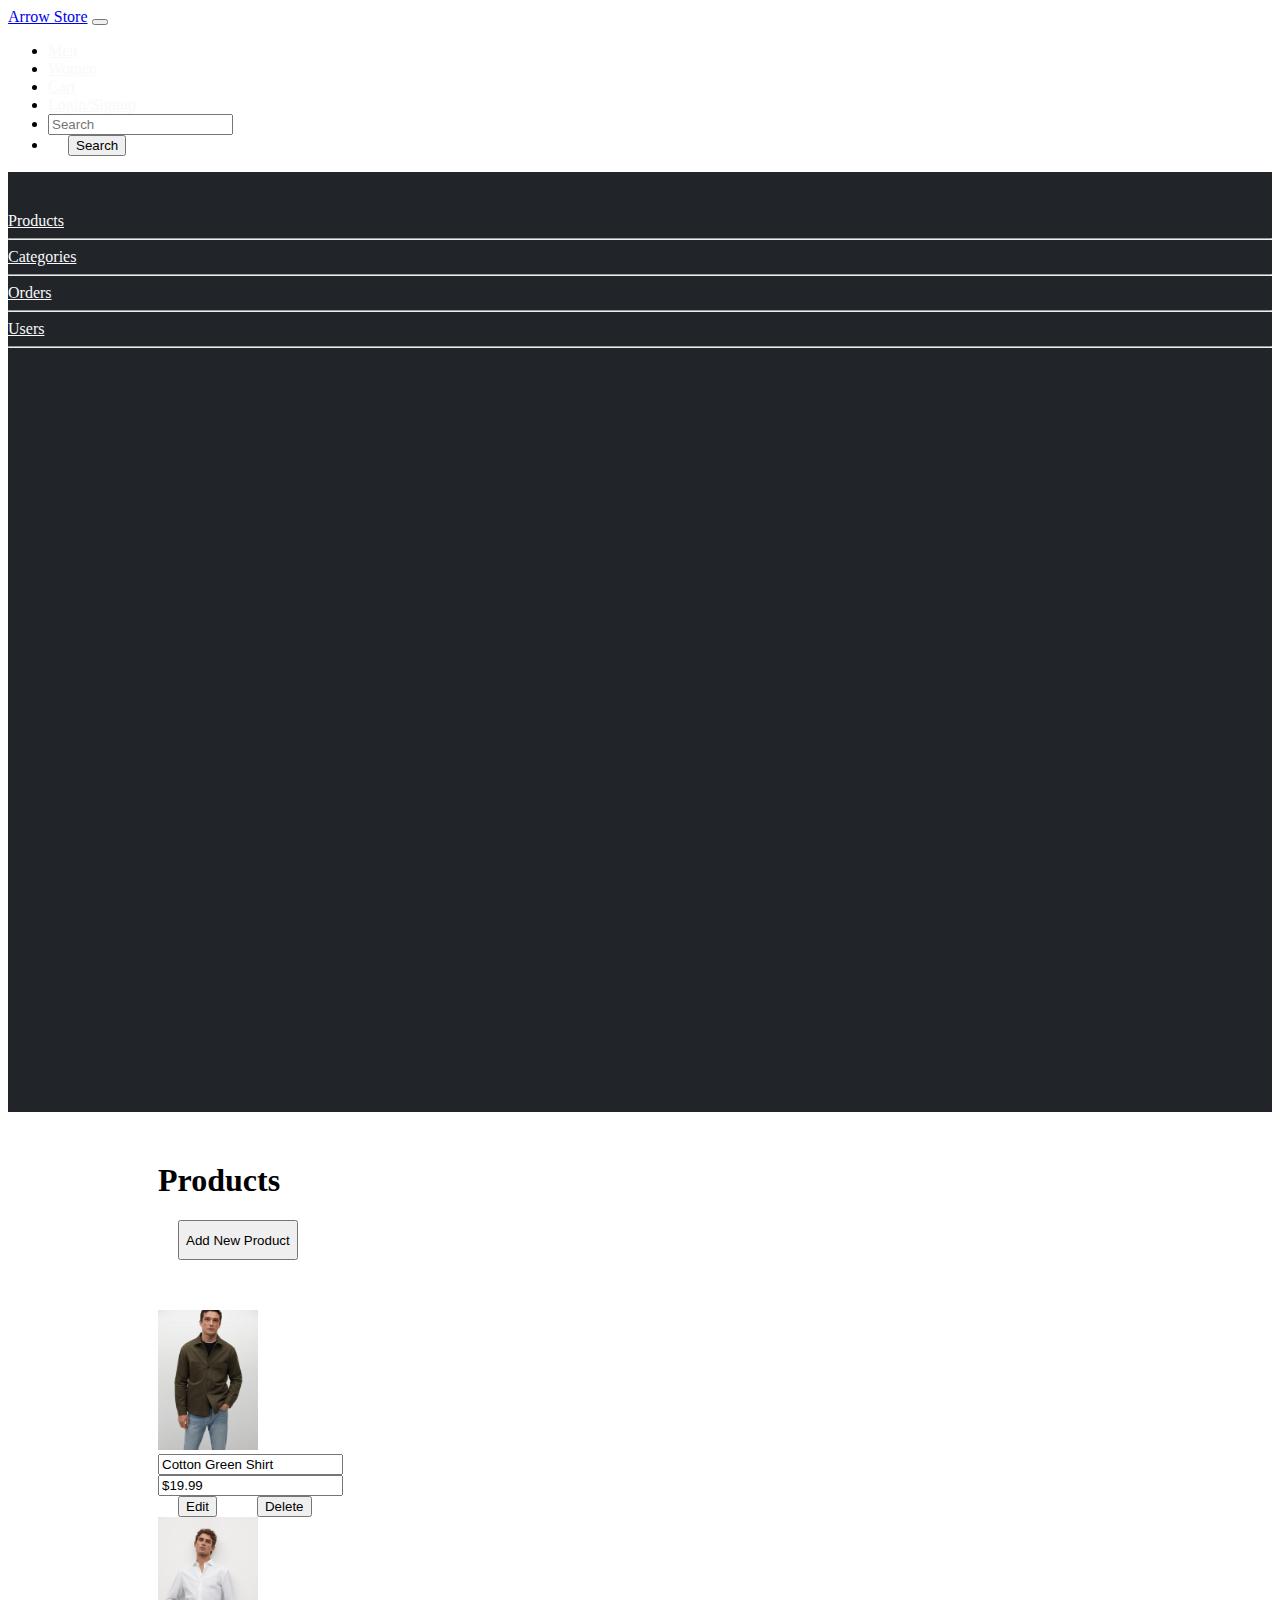
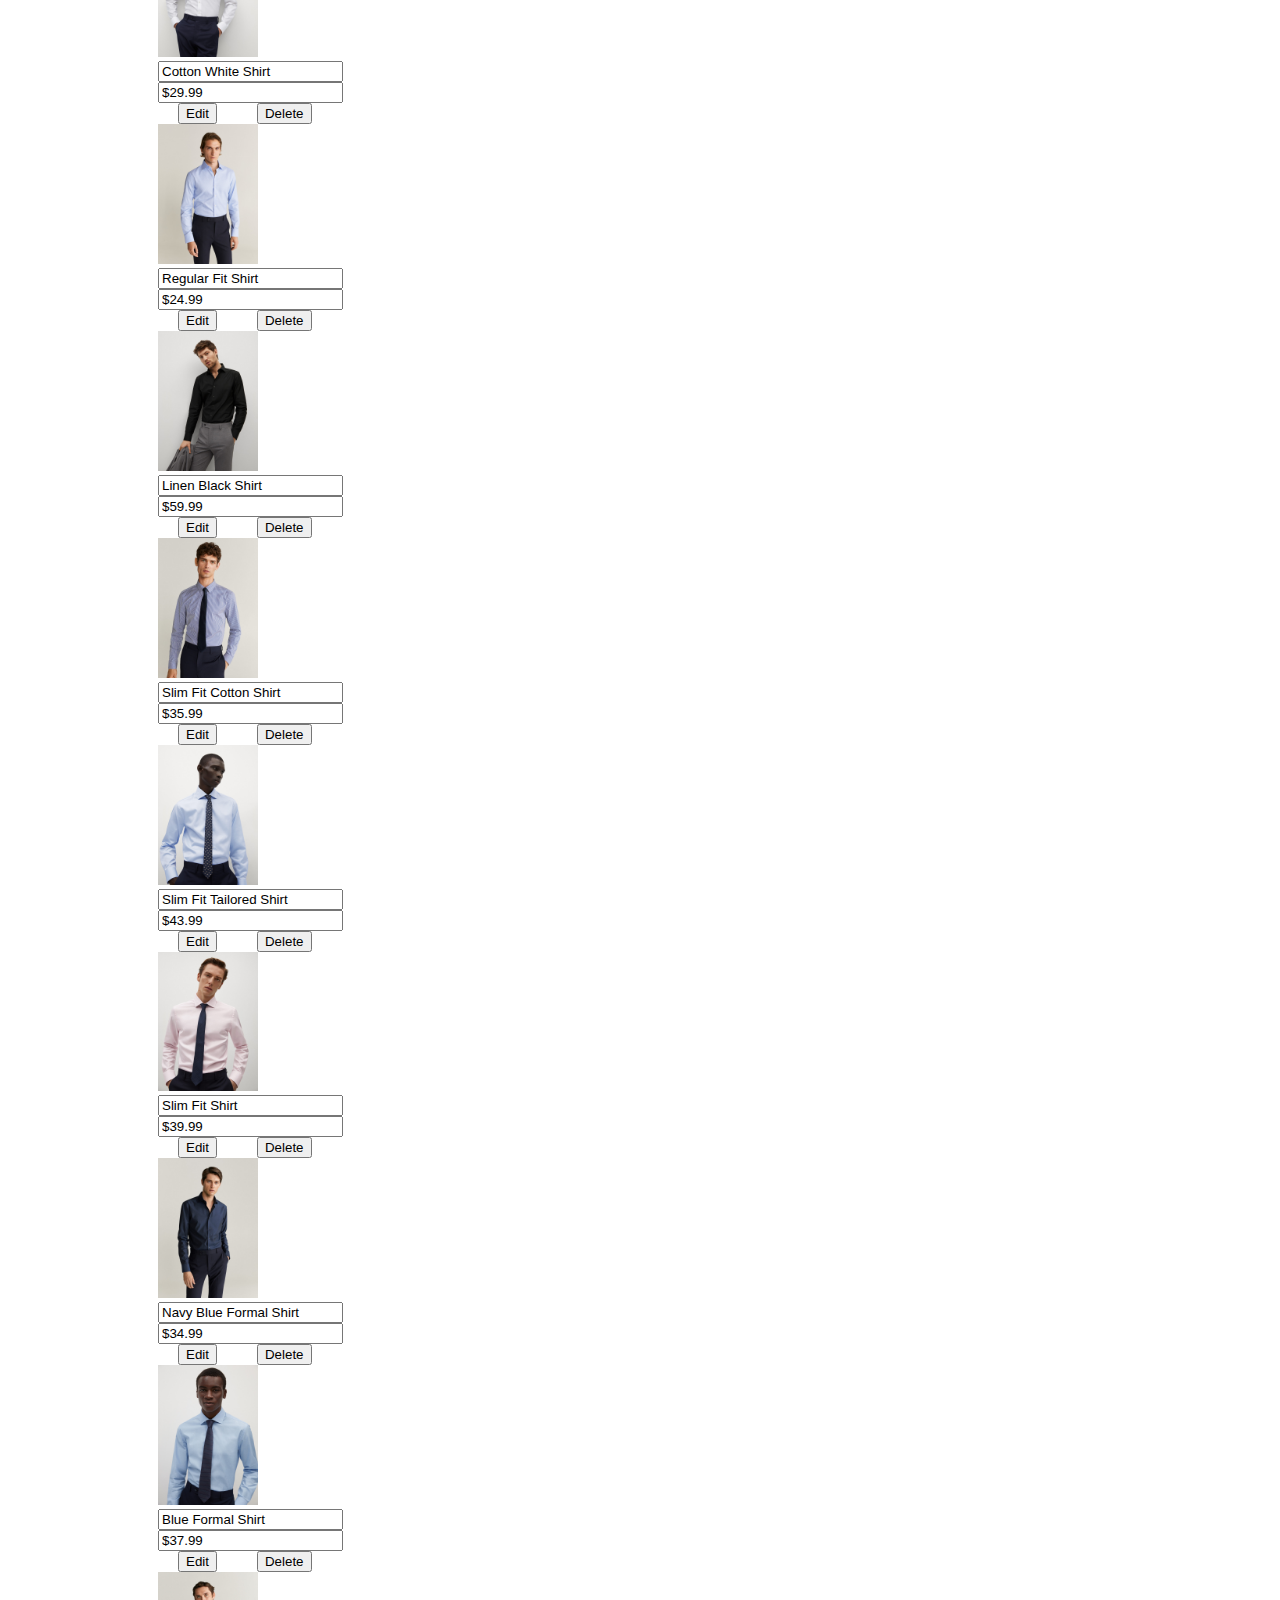
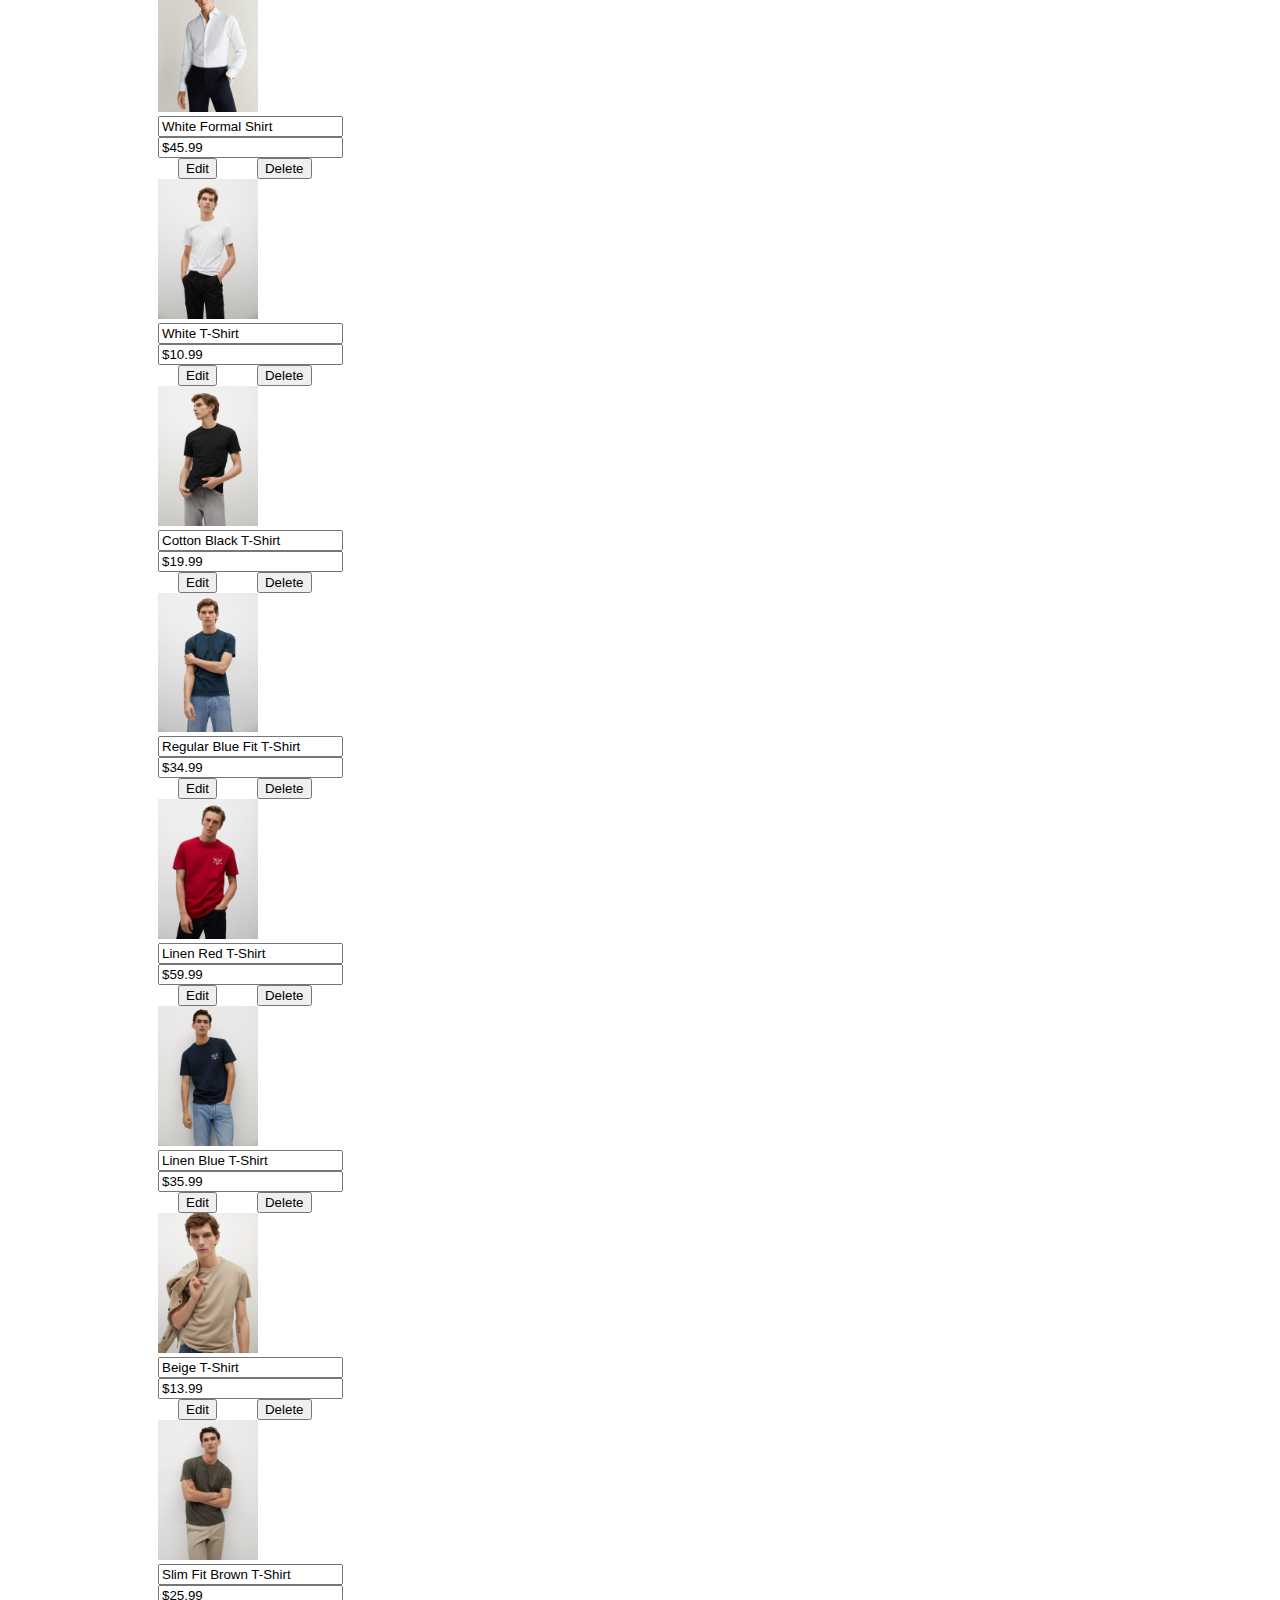
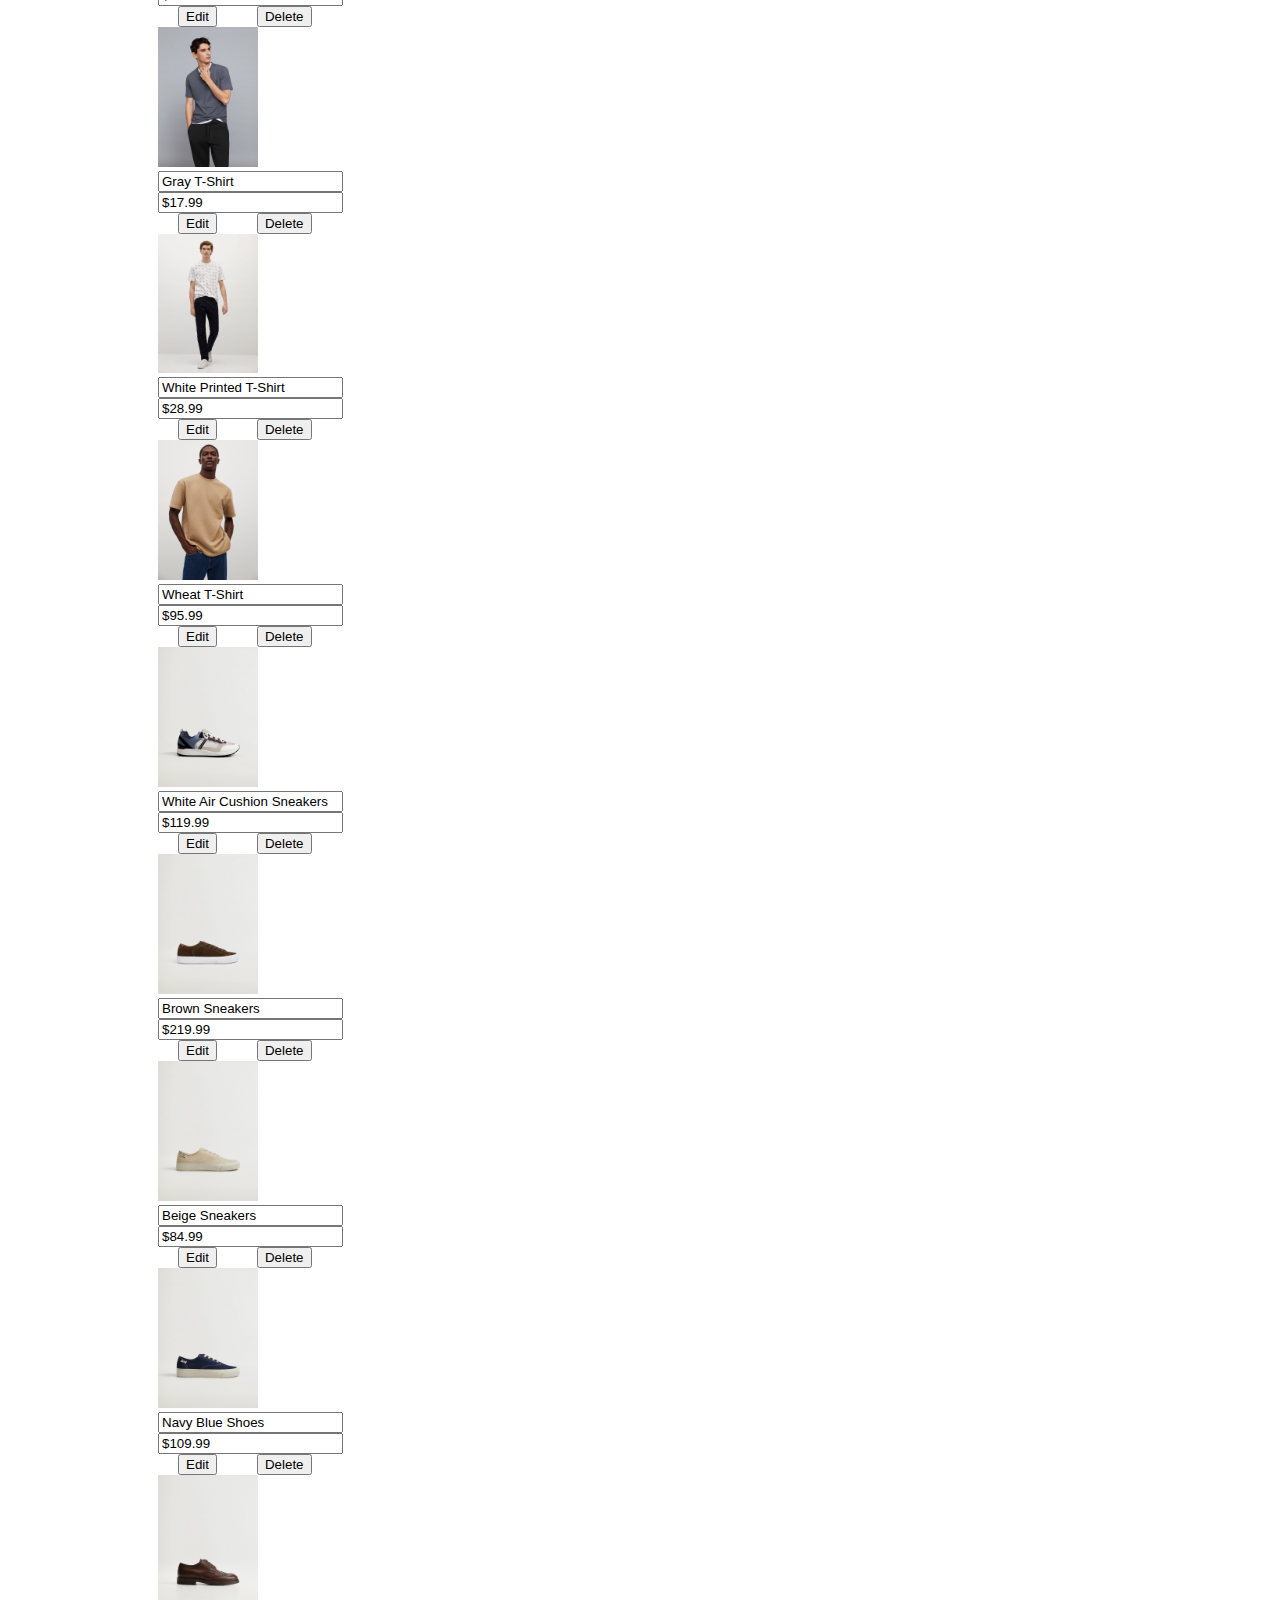
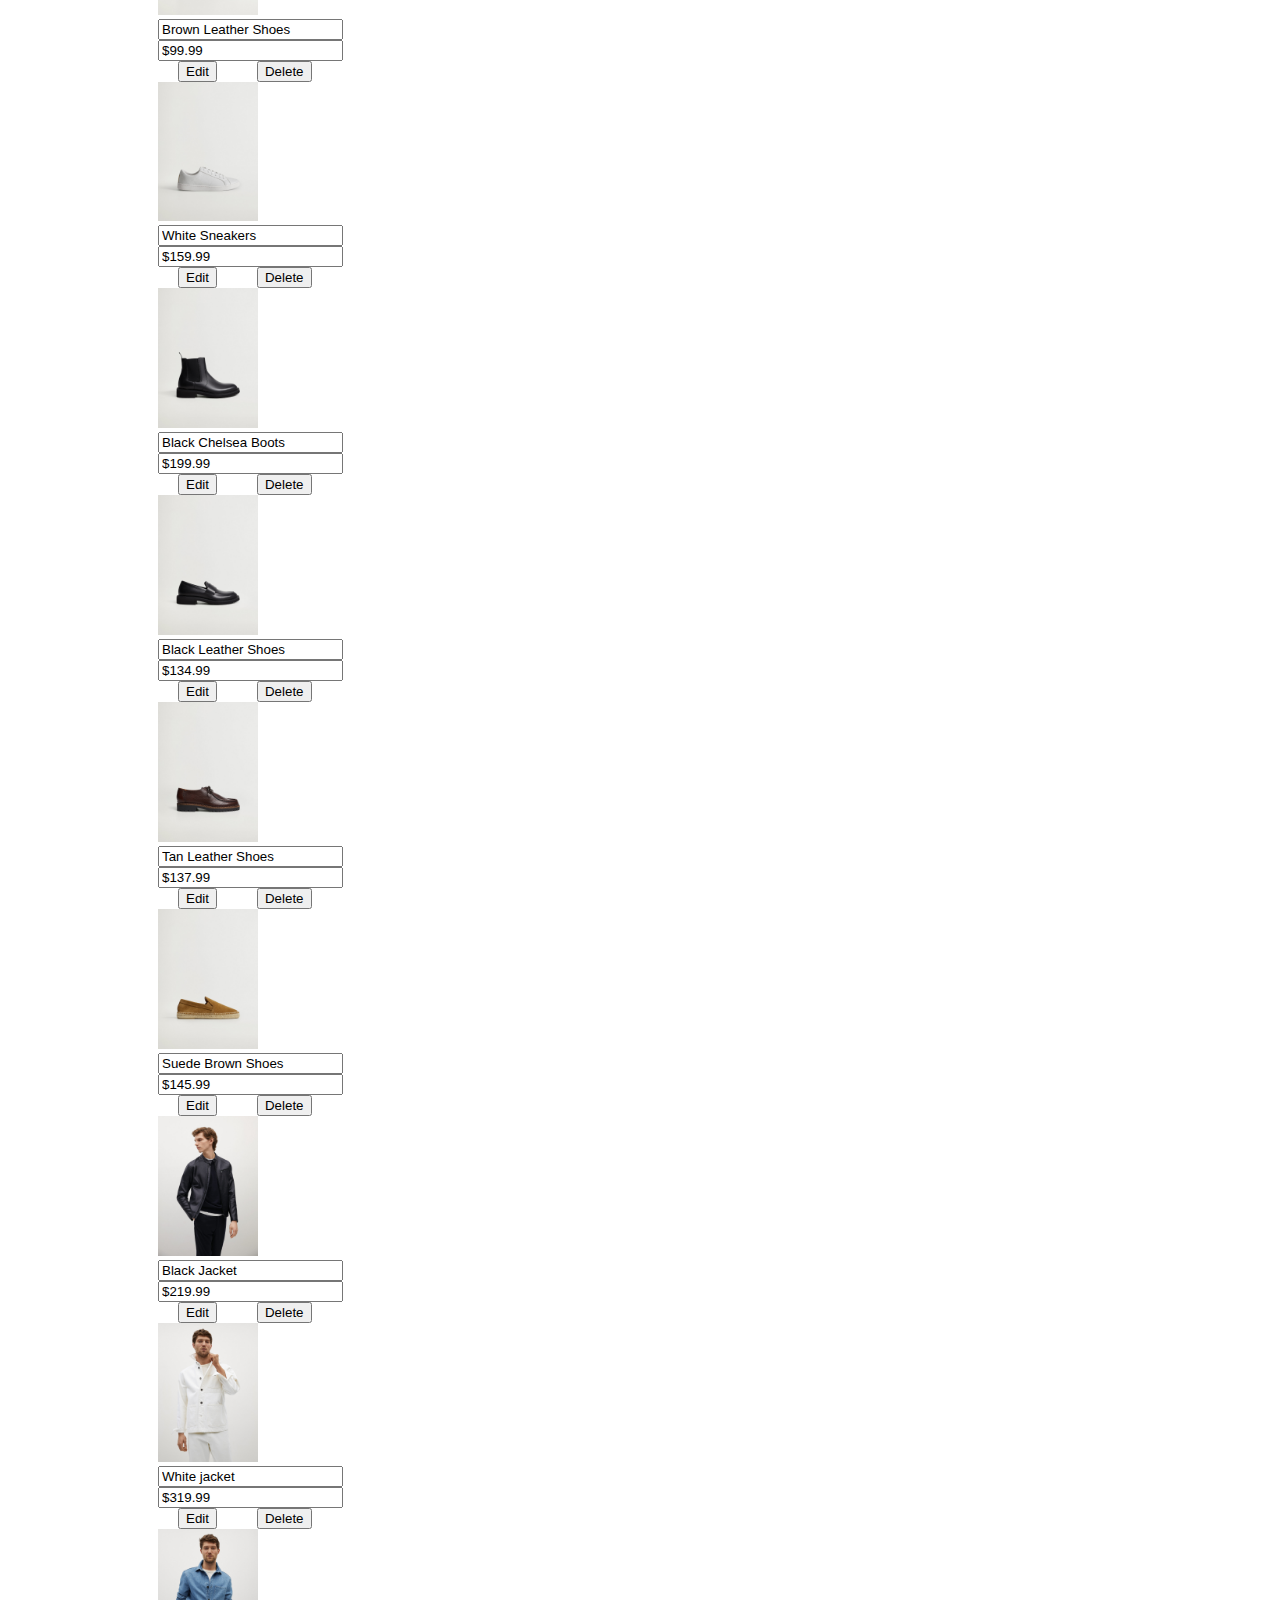
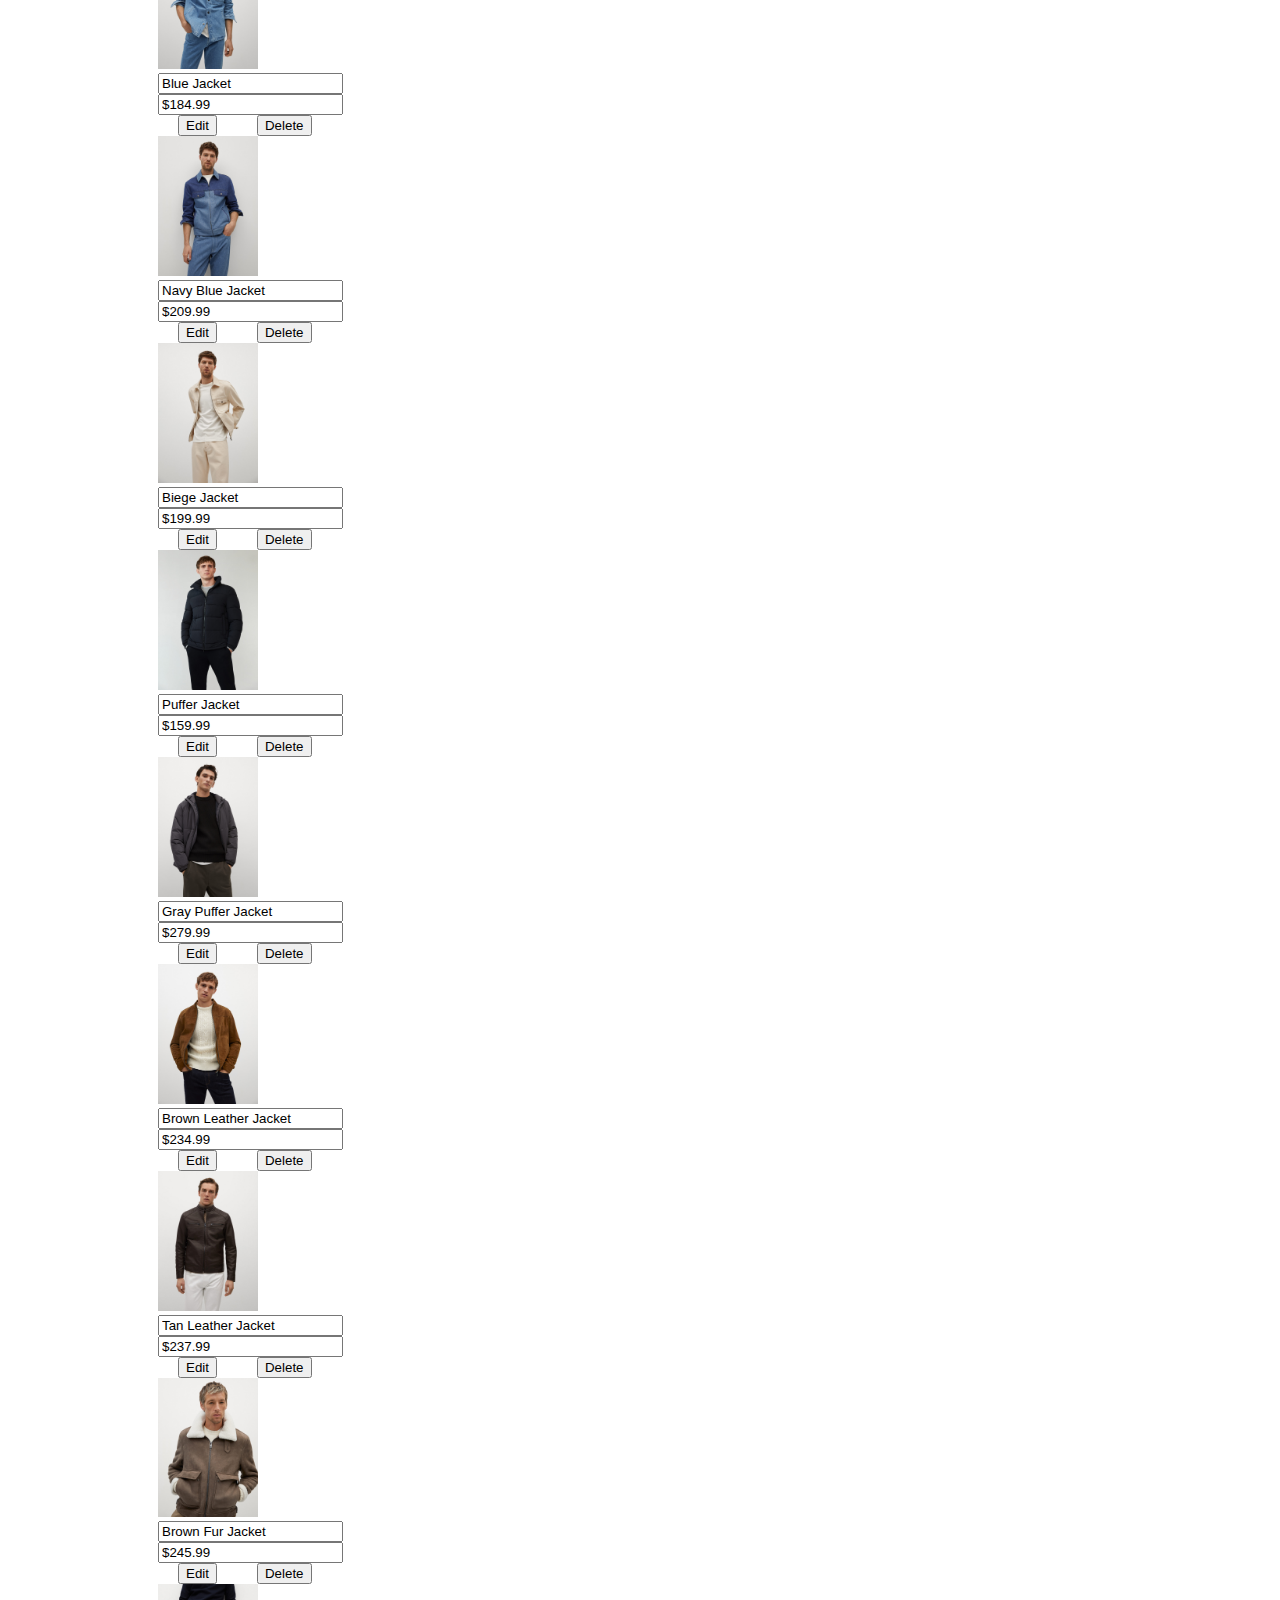
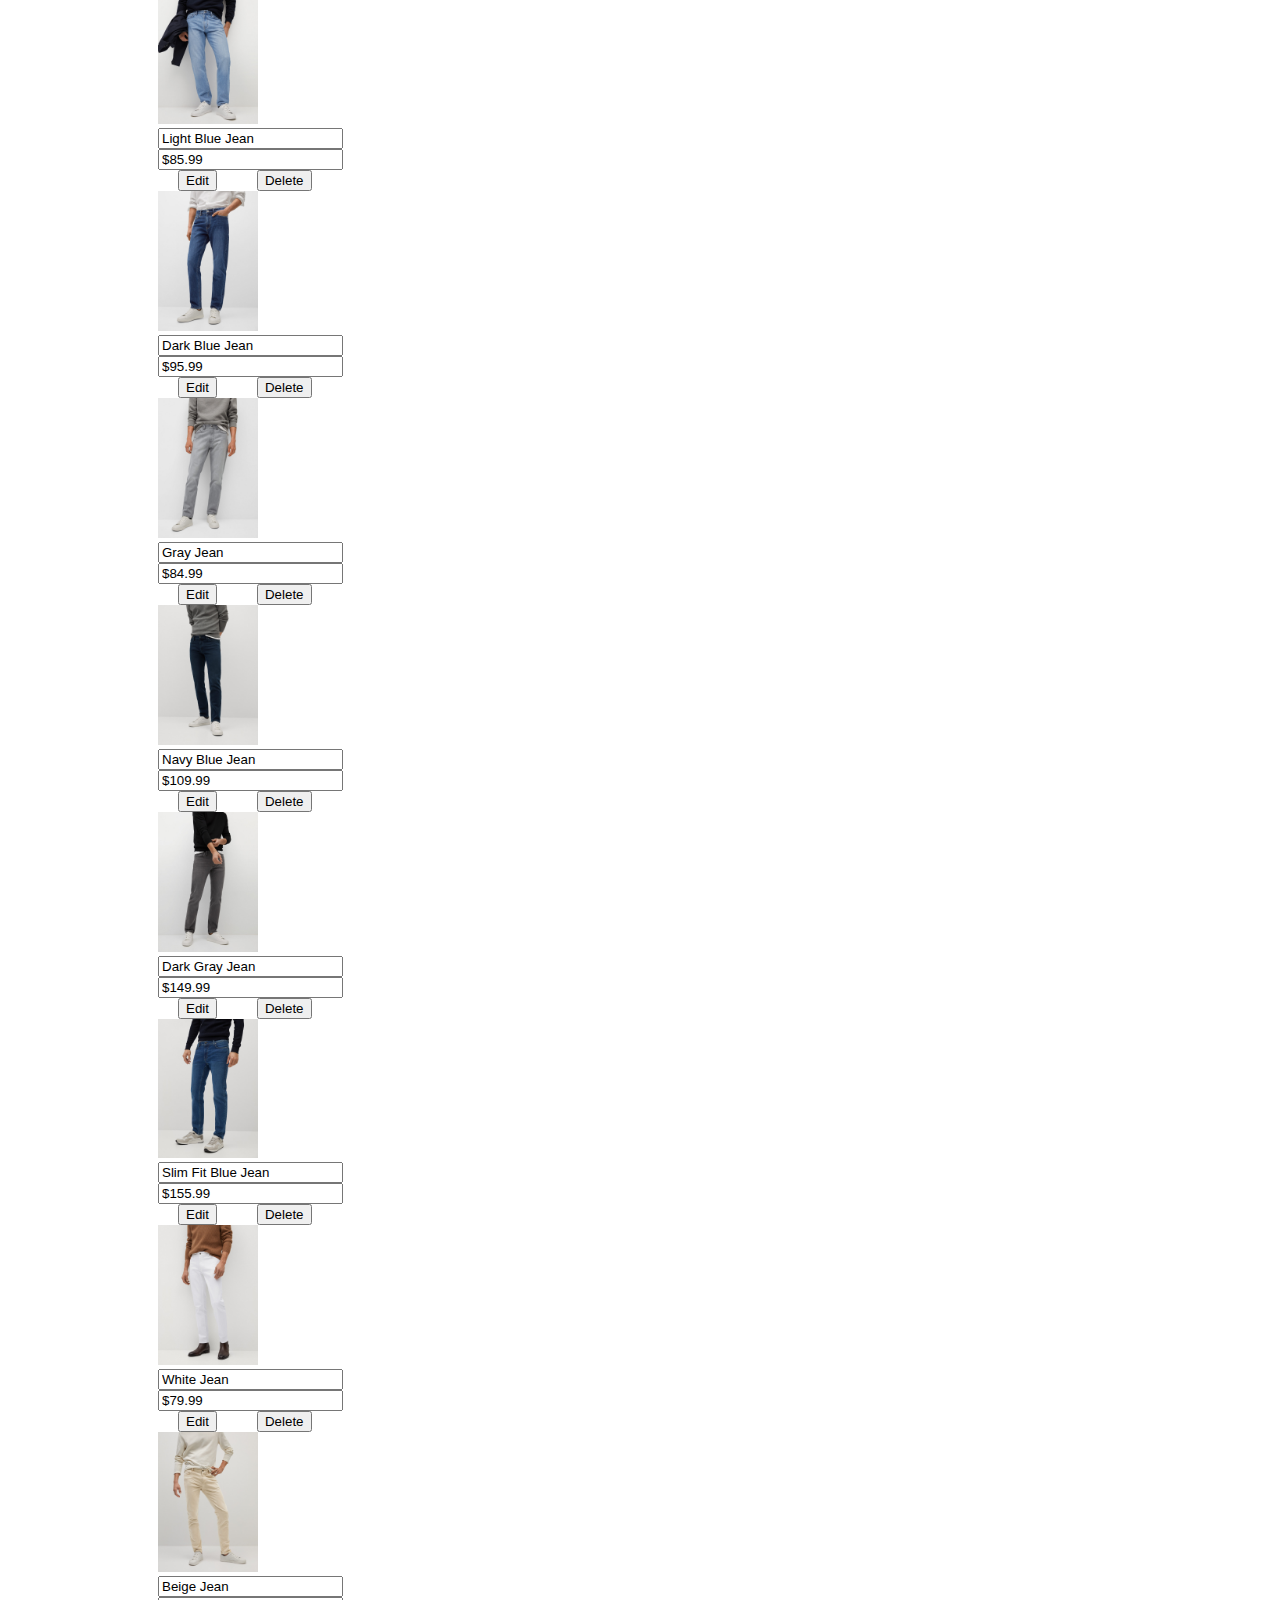
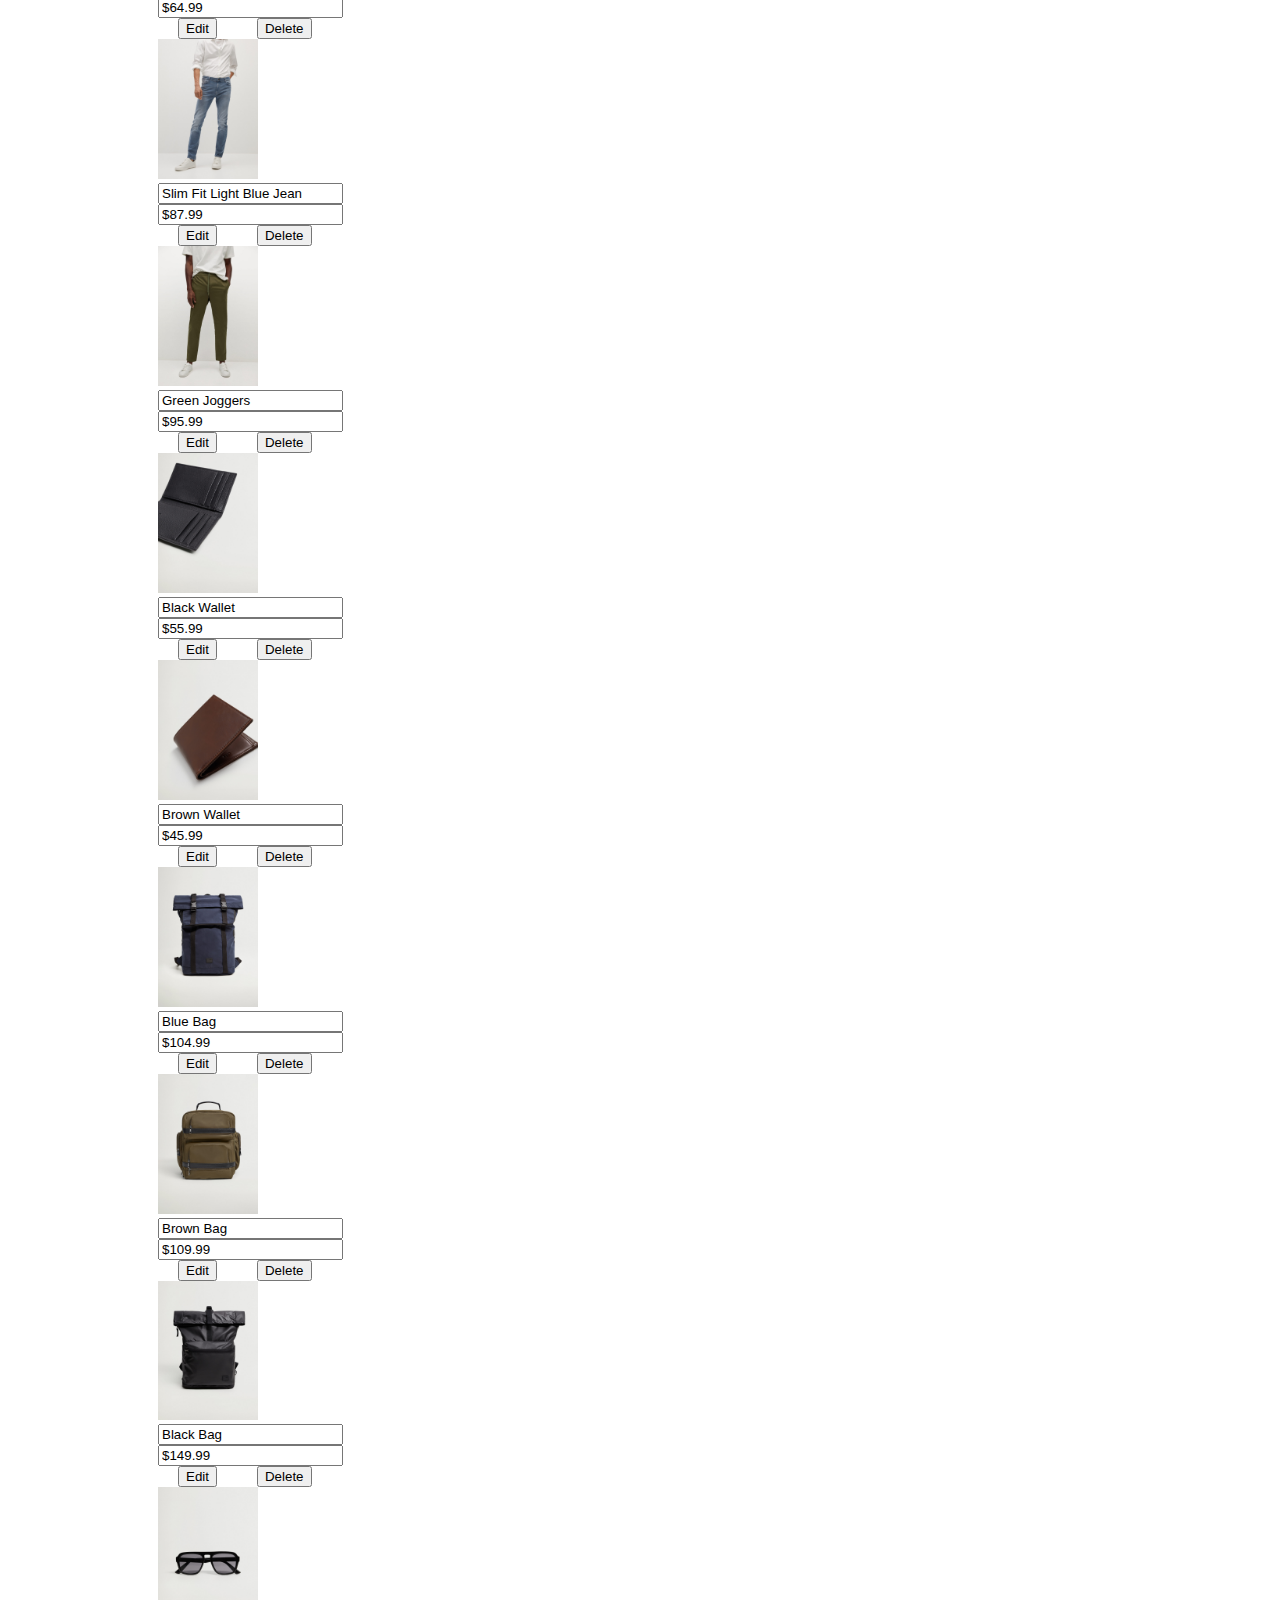
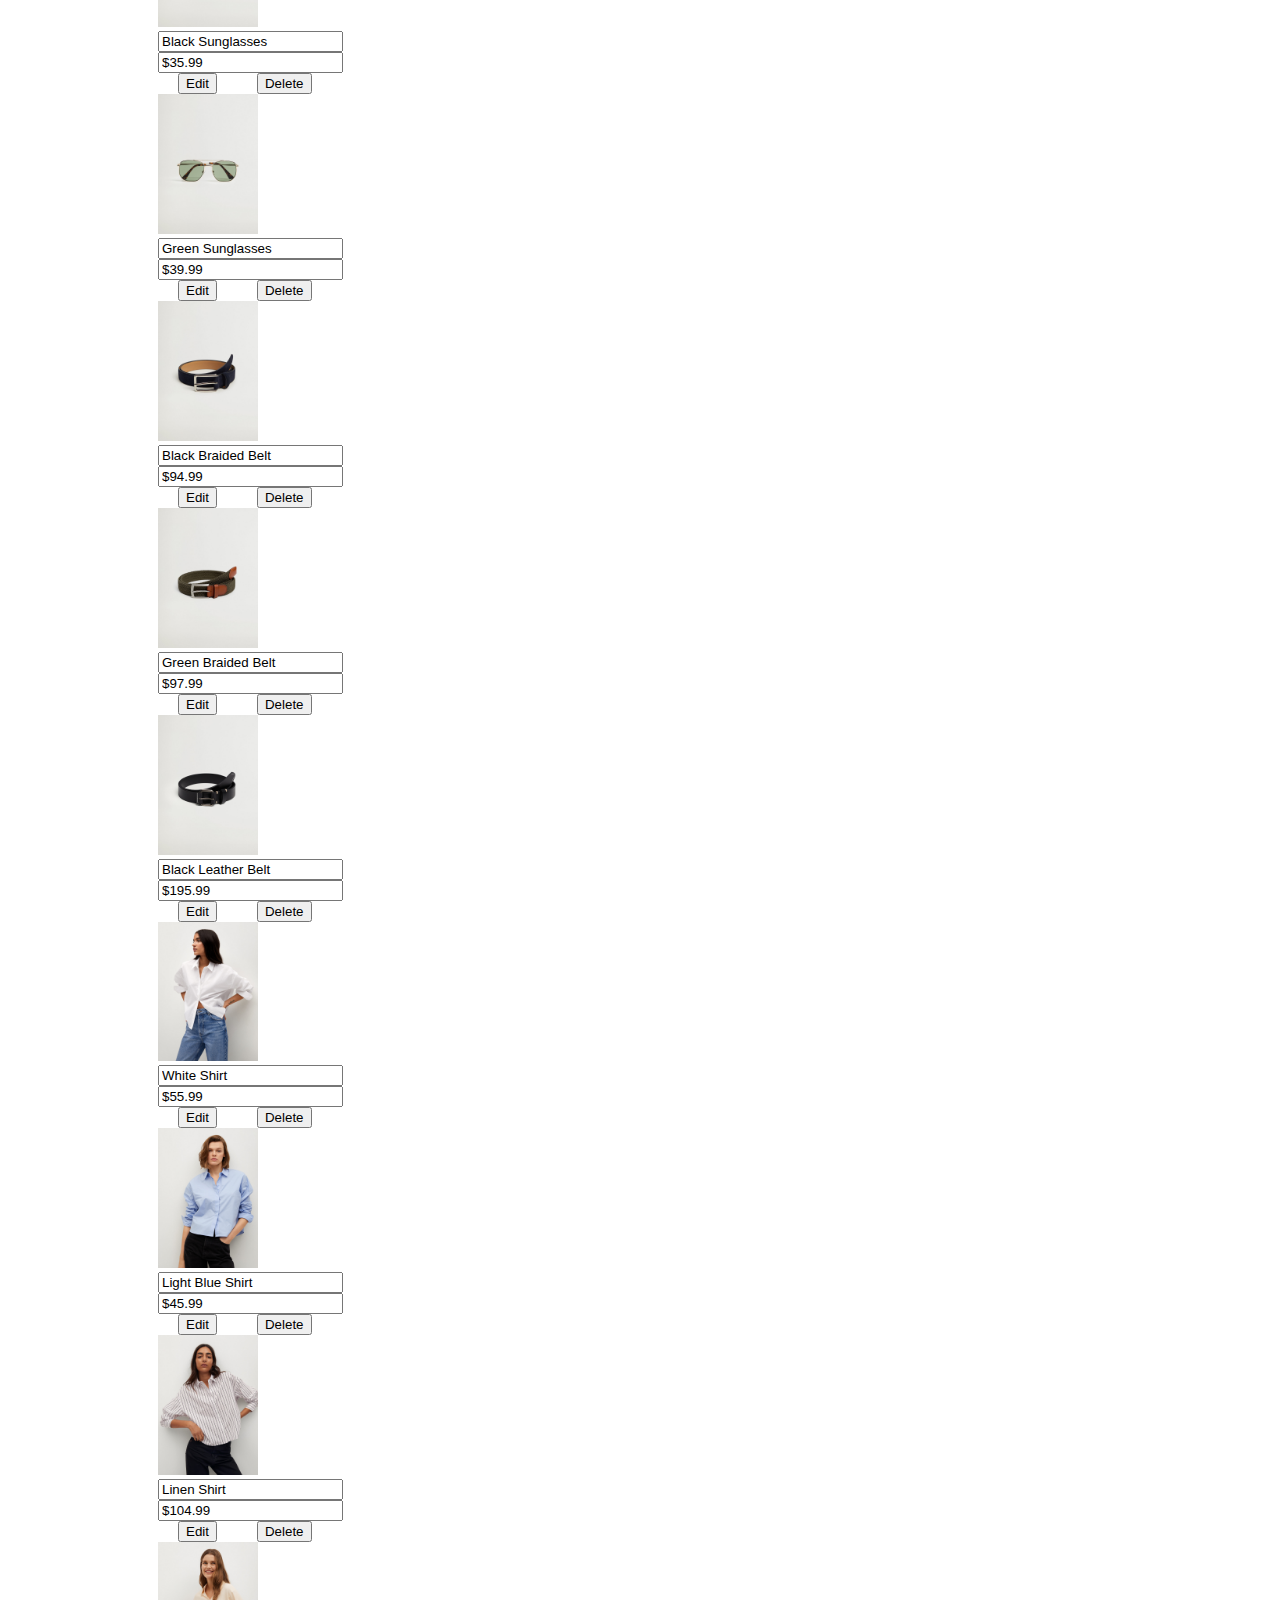
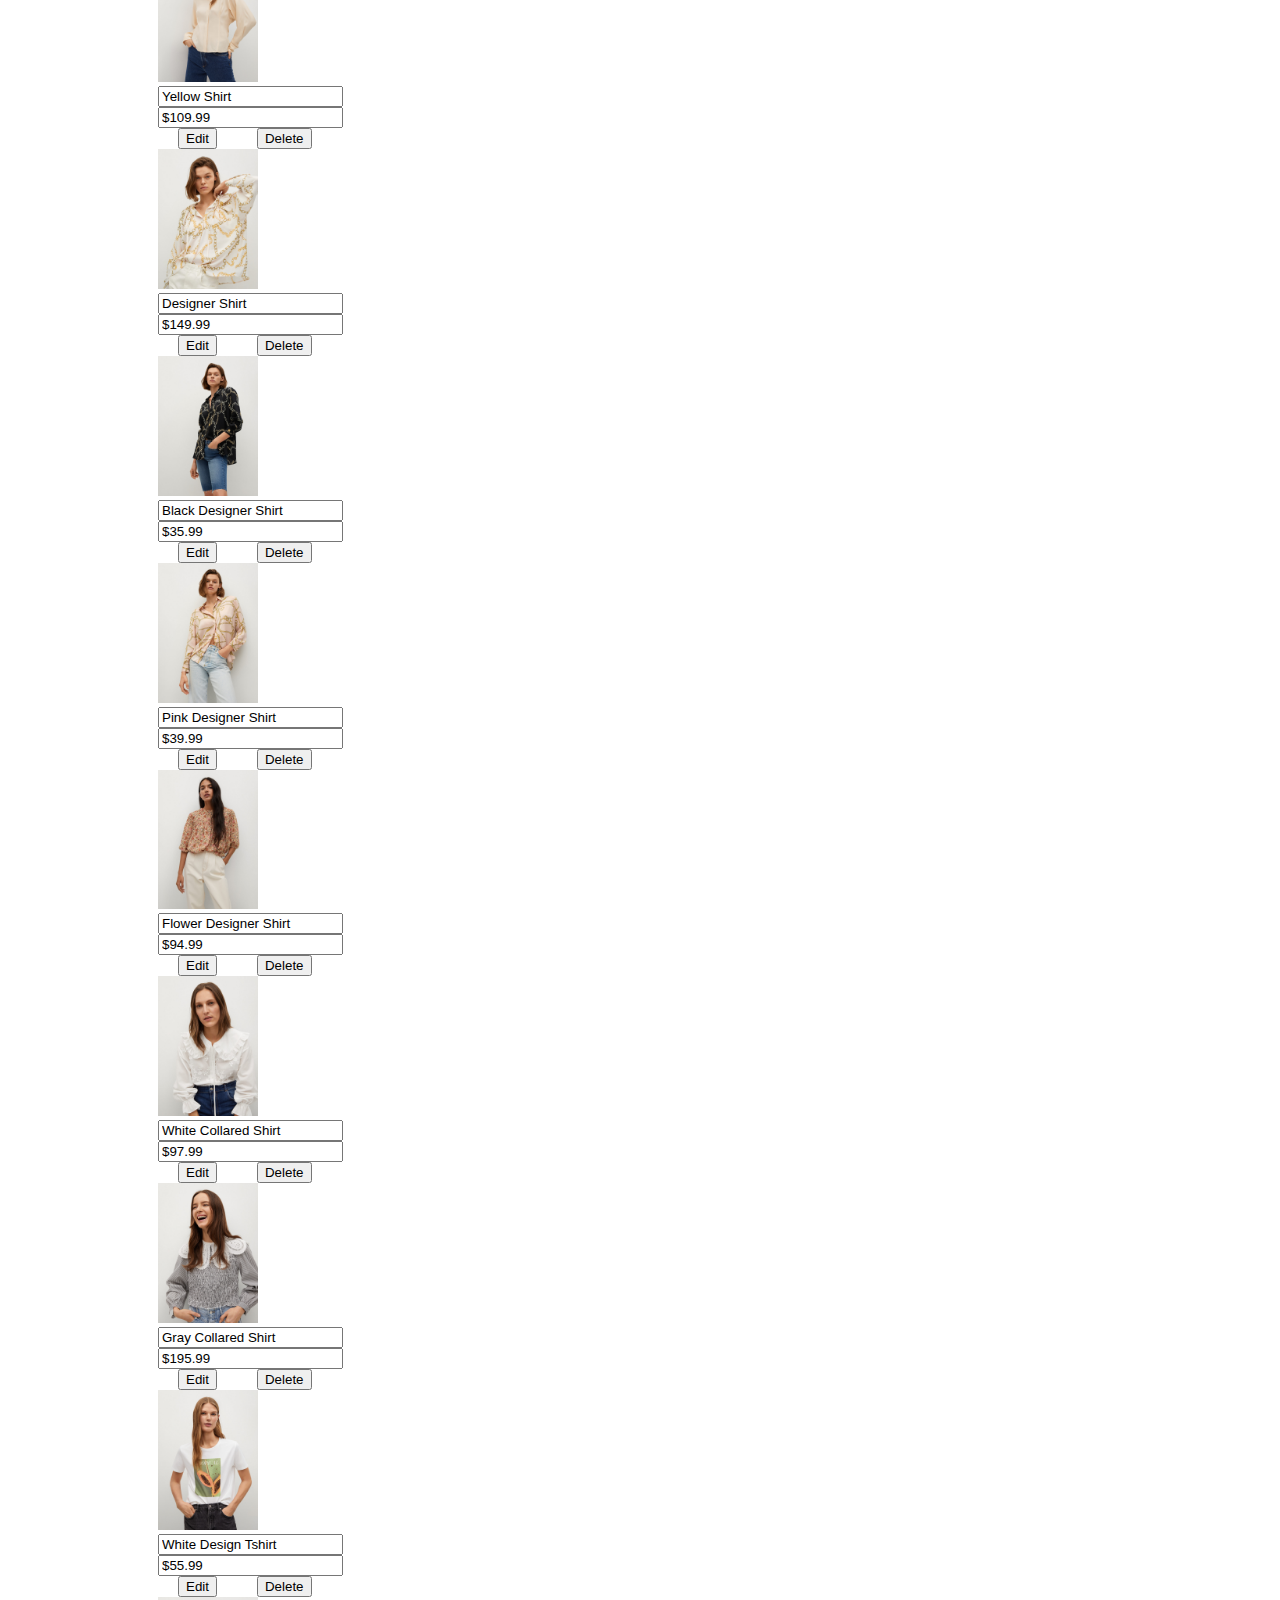
<file: admin.html>
<!DOCTYPE html>
<html lang="en">

<head>
    <meta charset="UTF-8">
    <meta http-equiv="X-UA-Compatible" content="IE=edge">
    <meta name="viewport" content="width=device-width, initial-scale=1.0">
    <title>Admin Page</title>
    <link href="https://cdn.jsdelivr.net/npm/bootstrap@5.0.0-beta1/dist/css/bootstrap.min.css" rel="stylesheet"
        integrity="sha384-giJF6kkoqNQ00vy+HMDP7azOuL0xtbfIcaT9wjKHr8RbDVddVHyTfAAsrekwKmP1" crossorigin="anonymous">
    <link rel="stylesheet" href="css/admin.css">
</head>

<body>
    <div id="nav-placeholder"></div>
    <div class="container-fluid">
        <div class="row">
            <div class="col-2 side-bar">
                <!-- <h3 style="color: aliceblue;">Arrow Store</h3> -->
                <nav class="nav flex-column bg-dark sticky-top">
                    <a class="nav-link" aria-current="page" href="#" type="Products">Products</a>
                    <hr class="line">
                    <a class="nav-link" href="#" type="Categories">Categories</a>
                    <hr class="line">
                    <a class="nav-link" href="#" type="Orders">Orders</a>
                    <hr class="line">
                    <a class="nav-link" href="#" type="Users">Users</a>
                    <hr class="line">
                </nav>
            </div>

            <div class="col-10 info-side" id='container-info' style="margin-top: 50px;">
                <div class="row">
                    <div class="col-6">
                        <h1 id="title">Here</h1>
                        <button class="btn btn-primary col-3" id="addNewProduct" style="height: 40px; margin-bottom: 50px;">Add New Product</button>
                    </div>
                    <div class="col-6">  
                        <div class='overlay'>
                            <div class='popup'>
                                <div class='close'>&#10006;</div>
                                <h2>Add New Product</h2>
                                <div class="container-fluid">
                                    <div class="row">
                                        <div class="col-3">
                                            <div class="drop-zone">
                                                <span class="drop-zone__prompt">Drop file here or click to upload</span>
                                                <input type="file" name="myFile" class="drop-zone__input">
                                              </div>
                                        </div>
                                        <div class="col-3">
                                            <div class="dropdown">
                                                <button class="btn btn-secondary dropdown-toggle" type="button"
                                                    id="dropdownMenuButton" data-toggle="dropdown" aria-haspopup="true"
                                                    aria-expanded="false">
                                                    Select Type
                                                </button>
                                                <div class="dropdown-menu" aria-labelledby="dropdownMenuButton">
                                                    <a class="dropdown-item" href="#">Men's Shirts</a>
                                                    <a class="dropdown-item" href="#">Men's T-Shirts</a>
                                                    <a class="dropdown-item" href="#">Men's Jackets</a>
                                                    <a class="dropdown-item" href="#">Men's Shoes</a>
                                                    <a class="dropdown-item" href="#">Men's Jeans</a>
                                                    <a class="dropdown-item" href="#">Men's Accessories</a>
                                                    <a class="dropdown-item" href="#">Women's Shirts</a>
                                                    <a class="dropdown-item" href="#">Women's T-Shirts</a>
                                                    <a class="dropdown-item" href="#">Women's Jackets</a>
                                                    <a class="dropdown-item" href="#">Women's Shoes</a>
                                                    <a class="dropdown-item" href="#">Women's Jeans</a>
                                                    <a class="dropdown-item" href="#">Women's Accessories</a>
                                                </div>
                                            </div>
                                        </div>
                                        <div class="col-3">
                                            <input id="addNewName" class="box" type="text" name="" placeholder="Name Of Product">
                                        </div>
                                        <div class="col-3">
                                            <input id="addNewPrice" class="box" type="text" placeholder="Price Of Product">
                                        </div>
                                    </div>
                                </div>
                                <button id="addNewBtn" class="btn btn-dark">Add</button>
                            </div>

                        </div>
                    </div>

                </div>
            </div>
        </div>
        <script src="https://ajax.googleapis.com/ajax/libs/jquery/3.5.1/jquery.min.js"></script>
        <script src="https://cdnjs.cloudflare.com/ajax/libs/popper.js/1.14.7/umd/popper.min.js"
            integrity="sha384-UO2eT0CpHqdSJQ6hJty5KVphtPhzWj9WO1clHTMGa3JDZwrnQq4sF86dIHNDz0W1"
            crossorigin="anonymous"></script>
        <script src="https://stackpath.bootstrapcdn.com/bootstrap/4.3.1/js/bootstrap.min.js"
            integrity="sha384-JjSmVgyd0p3pXB1rRibZUAYoIIy6OrQ6VrjIEaFf/nJGzIxFDsf4x0xIM+B07jRM"
            crossorigin="anonymous"></script>
        <script>
            $(function () {
                $("#nav-placeholder").load("navigation.html");
            });
        </script>
        <script src="admin.js" type="module"></script>
</body>

</html>
</file>
<file: css/admin.css>
body{
    text-align: left;
}

.side-bar{
    background-color: #212529;
    height: 100vh;
    padding-top: 40px;
}
.nav-link{
    color: #f8f9fa;
}
.product-bar{

}
 /* .row{
    height: 300px;
} */
.img{
    /* display: inline; */
    float: left;
    /* height: 100%;
    width: 100px; */
} 
.info-side{
    padding: 0 150px;
}
.btn{
margin: 0 20px;
}
.line
{
    color: white;
}

input{
    display: block;
    
}

.box{
    display: inline-block;
   margin: 50px;
}
/* .form {
    position:fixed;
    top: 50%;
    left: 50%;
    background-color:#eeeeee;
    border:5px solid #68ad0e;
    width:300px;
    height:130px;
    margin-left:-150px;
    margin-top:-65px;
} */

.overlay {
    position:absolute;
    display:none;
    top:0;
    right:0;
    bottom:0;
    left:0;
    background:rgba(0, 0, 0, 0.8);
    z-index:9999;
   }
   .close {
    position:absolute;
    top:-40px;
    right:-5px;
    z-index:99;
    width:25px;
    height:25px;
    cursor:pointer;
    color: #fff;
    display: inline-block;
   }
   .popup {
    position:absolute;
    width:80%;
    height:50%;
    top:25%;
    left:15%;
    text-align:center;
    border-radius: 10px;
    background:white;
    box-shadow: 0px 0px 10px 0px black;
   }
   .popup h2 {
    font-size:15px;
    height:50px;
    line-height:50px;
    color:#fff;
    background:rgb(24, 108, 209);
    border-radius:10px 10px 0px 0px;
   }

   .drop-zone {
  max-width: 200px;
  height: 200px;
  padding: 25px;
  display: flex;
  align-items: center;
  justify-content: center;
  text-align: center;
  font-family: "Quicksand", sans-serif;
  font-weight: 500;
  font-size: 20px;
  cursor: pointer;
  color: #cccccc;
  border: 4px dashed #009578;
  border-radius: 10px;
}

.drop-zone--over {
  border-style: solid;
}

.drop-zone__input {
  display: none;
}

.drop-zone__thumb {
  width: 100%;
  height: 100%;
  border-radius: 10px;
  overflow: hidden;
  background-color: #cccccc;
  background-size: cover;
  position: relative;
}

.drop-zone__thumb::after {
  content: attr(data-label);
  position: absolute;
  bottom: 0;
  left: 0;
  width: 100%;
  padding: 5px 0;
  color: #ffffff;
  background: rgba(0, 0, 0, 0.75);
  font-size: 14px;
  text-align: center;
}
</file>
